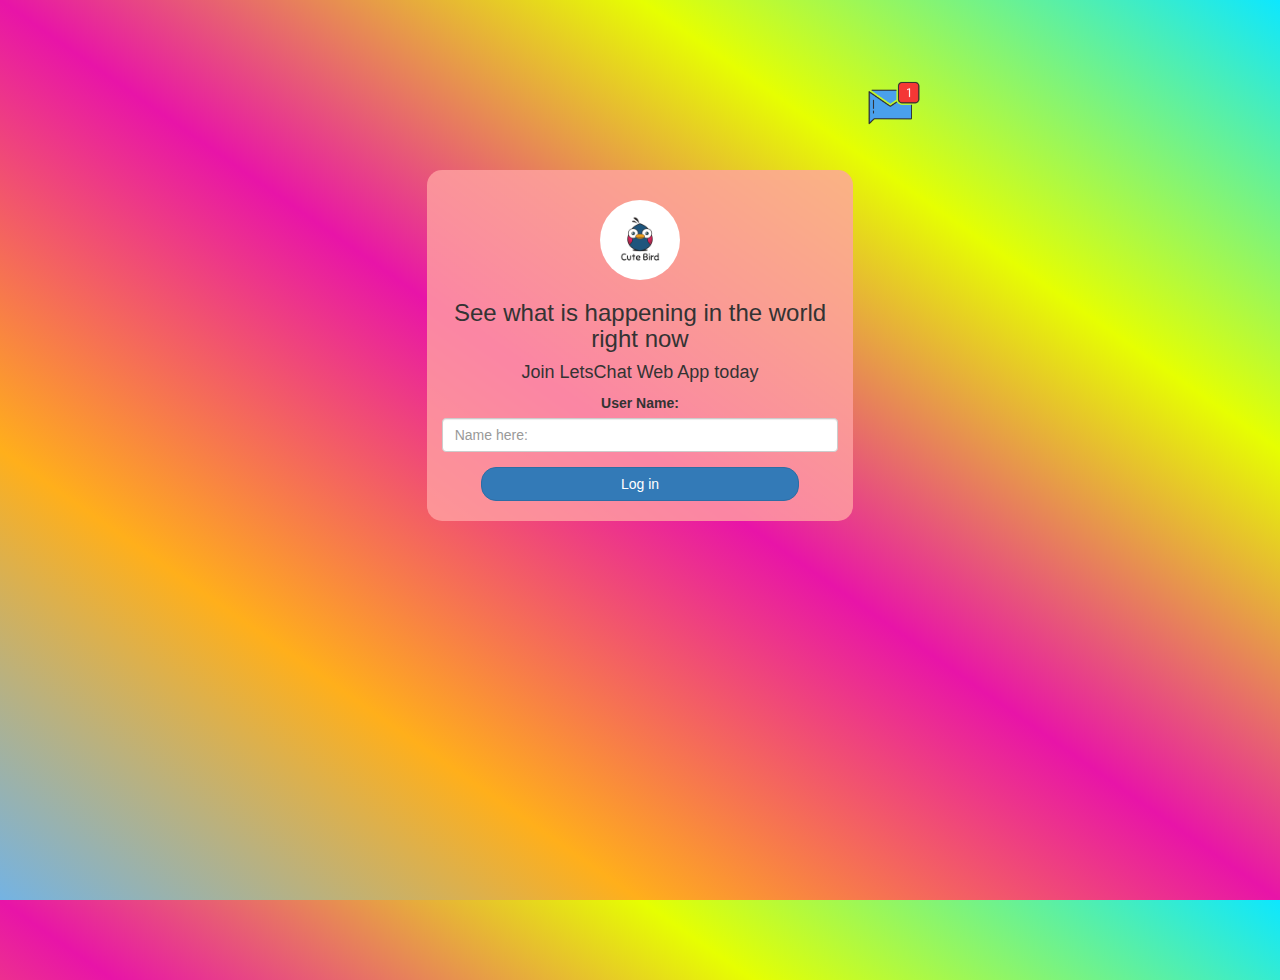
<file: index.html>
<!DOCTYPE html>
<html>
<head>
	<title>LetsChat Web App</title>
<link href="https://fonts.googleapis.com/css?family=Yeon+Sung&display=swap" rel="stylesheet"><meta name="viewport" content="width=device-width, initial-scale=1">

<link rel="stylesheet" href="https://maxcdn.bootstrapcdn.com/bootstrap/3.4.0/css/bootstrap.min.css">
<script src="https://ajax.googleapis.com/ajax/libs/jquery/3.4.1/jquery.min.js"></script>
<script src="https://maxcdn.bootstrapcdn.com/bootstrap/3.4.0/js/bootstrap.min.js"></script>

<link rel="stylesheet" type="text/css" href="style.css">
<script src="kwitter.js"></script>
</head>
<body>
<center>
	<h1 class="header">	
		LetsChat Web App	<sup>
	<img src="m2.png">
	</sup>
</h1>
	<div class="col-lg-4 col-md-6 col-sm-6 col-xs-11 login_div">
	<img src="logo.png" class="logo">
		<h3 >See what is happening in the world right now</h3>
		<h4 >Join LetsChat Web App today</h4>
		<div class="form-group">
		  <label >User Name:</label>
		<input type="text" placeholder="Name here:" id="user_name" class="form-control">
		</div>
		<button id="login_button" onclick="addUser()" class="btn btn-primary">Log in</button>
		<br><br>
	</div>
</center>
</body>
</html>
</file>
<file: style.css>
html, body
{
  height: 100%;
  margin: 0;
}

body
{
background-image: linear-gradient(to right top, #74b3e3, #ffaf1b, #e814a8, #e6ff01, #0de7ff);
}

.header
{
	color: rgba(255, 255, 255, 0);font-family: 'Yeon Sung';font-size: 45px;letter-spacing: 10px;margin-top: 80px;
}
.header img
{
	width: 80px;margin-left: -15px;
}

.login_div
{
	background: rgba(255, 163, 163, 0.8);float: none;border-radius: 15px;
}

.logo
{
	width: 80px;margin-top: 30px;border-radius: 40px;
}

#login_button
{
	width: 80%;border-radius: 15px;
}

.room_name
{
	cursor: pointer;
	font-size: 20px;
}


#logout
{
	font-size: 20px; float: right;
}


#output
{
	padding: 10px; width:80%;background: rgba(255,255,255,0.8);border-radius: 15px;
}

.input_div_room_page
{
	width: 80%;
}

.input_div label
{
	color: rgb(8, 246, 210);font-size: 20px;
}


.input_div_message_page
{
	position: fixed;bottom: 0px;width: 100%;background: rgba(142, 16, 232, 0.8);
}
.input_div_message_page label
{
	color: black;
}
.input_div_message_page #msg
{
	width: 80%;
}
.input_div_message_page button
{
	margin-top: 15px;
	width: 50%; 
}
.color_white
{
	color: rgb(246, 207, 36)
}

.user_tick
{
	width:20px;
}
.message_h4
{
	padding-left:5px;color:grey;
}
</file>
